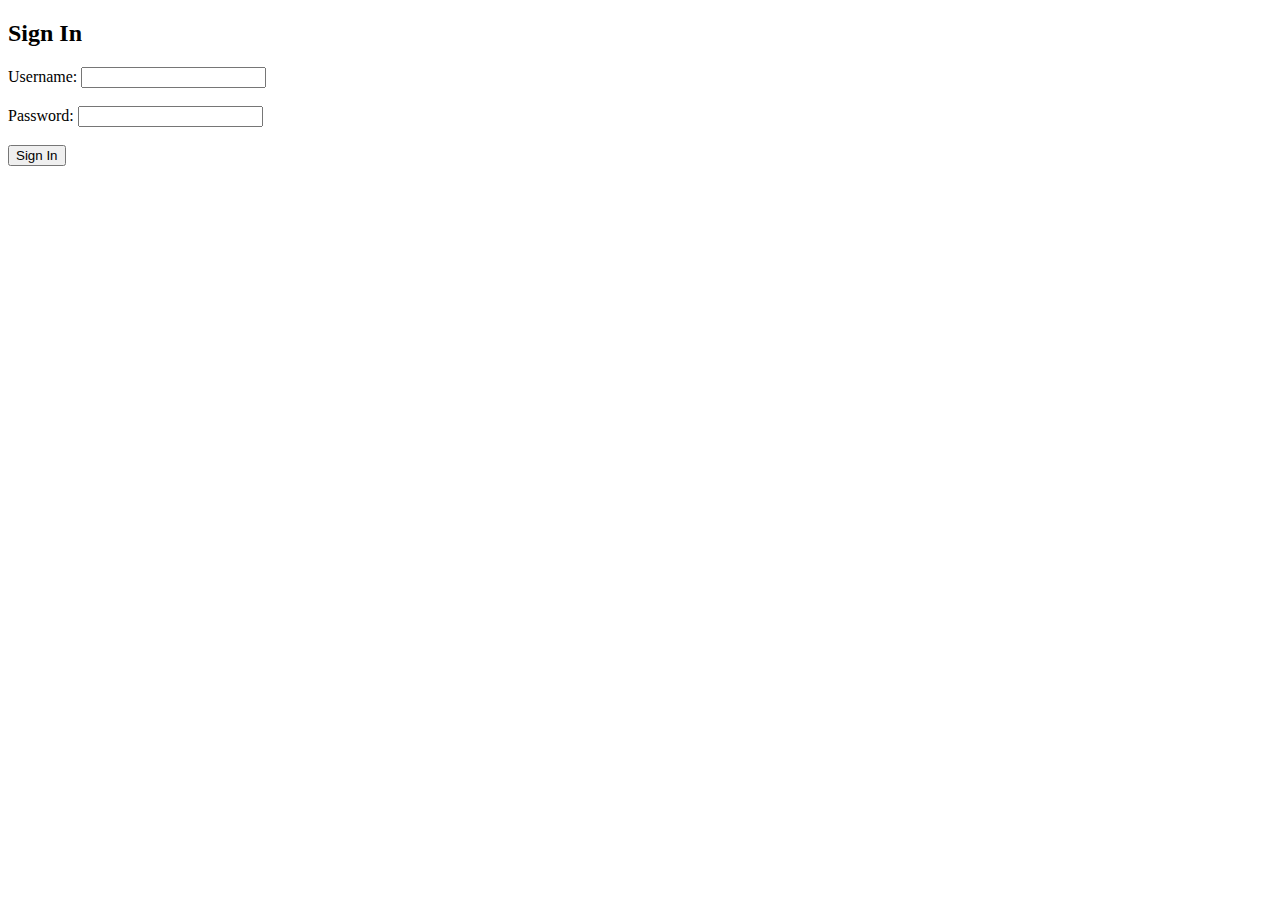
<file: signin.html>
<!-- signin.html -->
<!DOCTYPE html>
<html lang="en">
<head>
    <meta charset="UTF-8">
    <meta name="viewport" content="width=device-width, initial-scale=1.0">
    <title>Sign In</title>
    <script src="https://code.jquery.com/jquery-3.6.0.min.js"></script>
    <script src="signin_signup.js"></script>
</head>
<body>
    <h2>Sign In</h2>
    <form id="signinForm">
        <label for="username">Username:</label>
        <input type="text" id="username" name="username" required><br><br>
        <label for="password">Password:</label>
        <input type="password" id="password" name="password" required><br><br>
        <input type="submit" value="Sign In">
    </form>
</body>
</html>
</file>
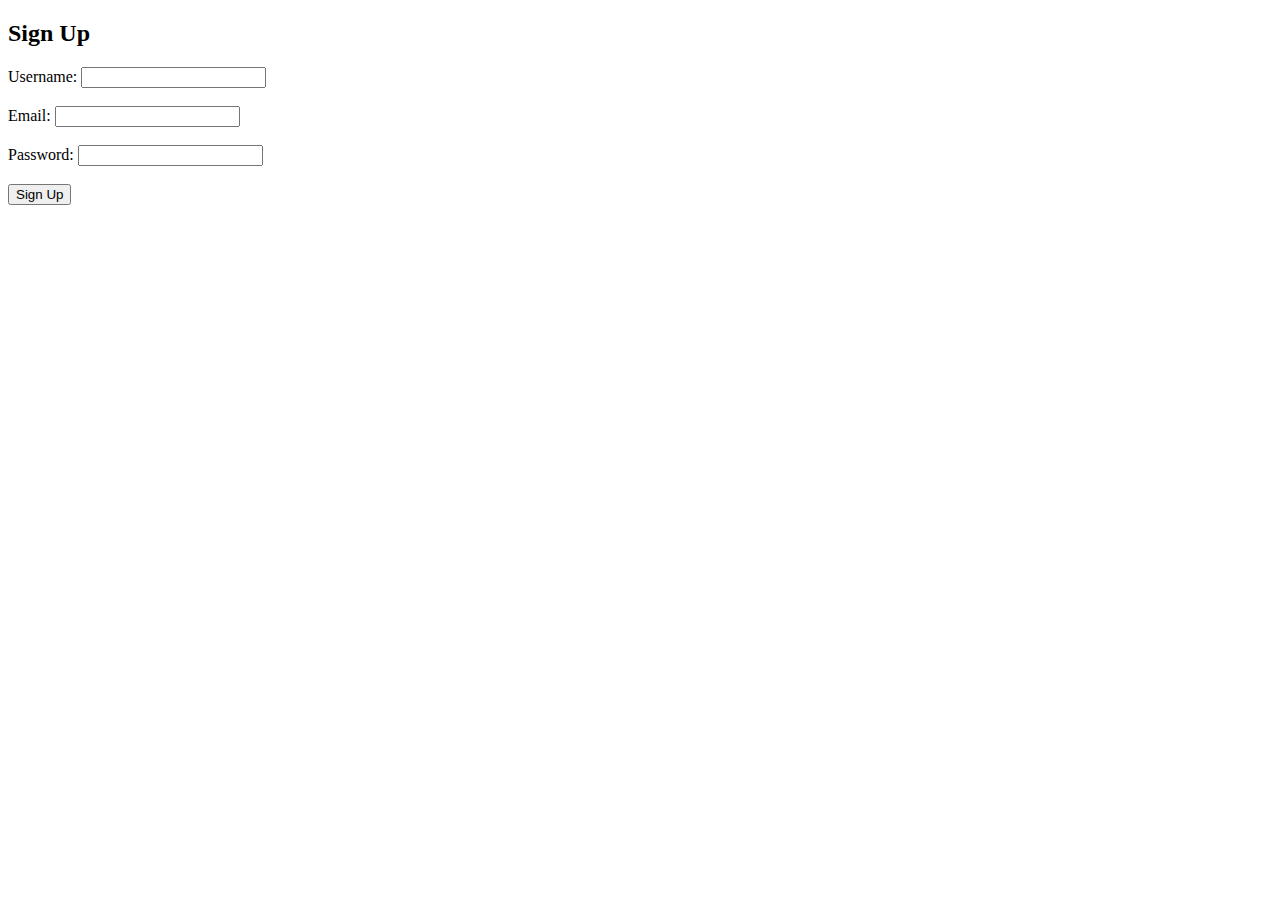
<file: signup.html>
<!-- signup.html -->
<!DOCTYPE html>
<html lang="en">
<head>
    <meta charset="UTF-8">
    <meta name="viewport" content="width=device-width, initial-scale=1.0">
    <title>Sign Up</title>
    <script src="https://code.jquery.com/jquery-3.6.0.min.js"></script>
    <script src="signin_signup.js"></script>
</head>
<body>
    <h2>Sign Up</h2>
    <form id="signupForm">
        <label for="username">Username:</label>
        <input type="text" id="username" name="username" required><br><br>
        <label for="email">Email:</label>
        <input type="email" id="email" name="email" required><br><br>
        <label for="password">Password:</label>
        <input type="password" id="password" name="password" required><br><br>
        <input type="submit" value="Sign Up">
    </form>
</body>
</html>
</file>
